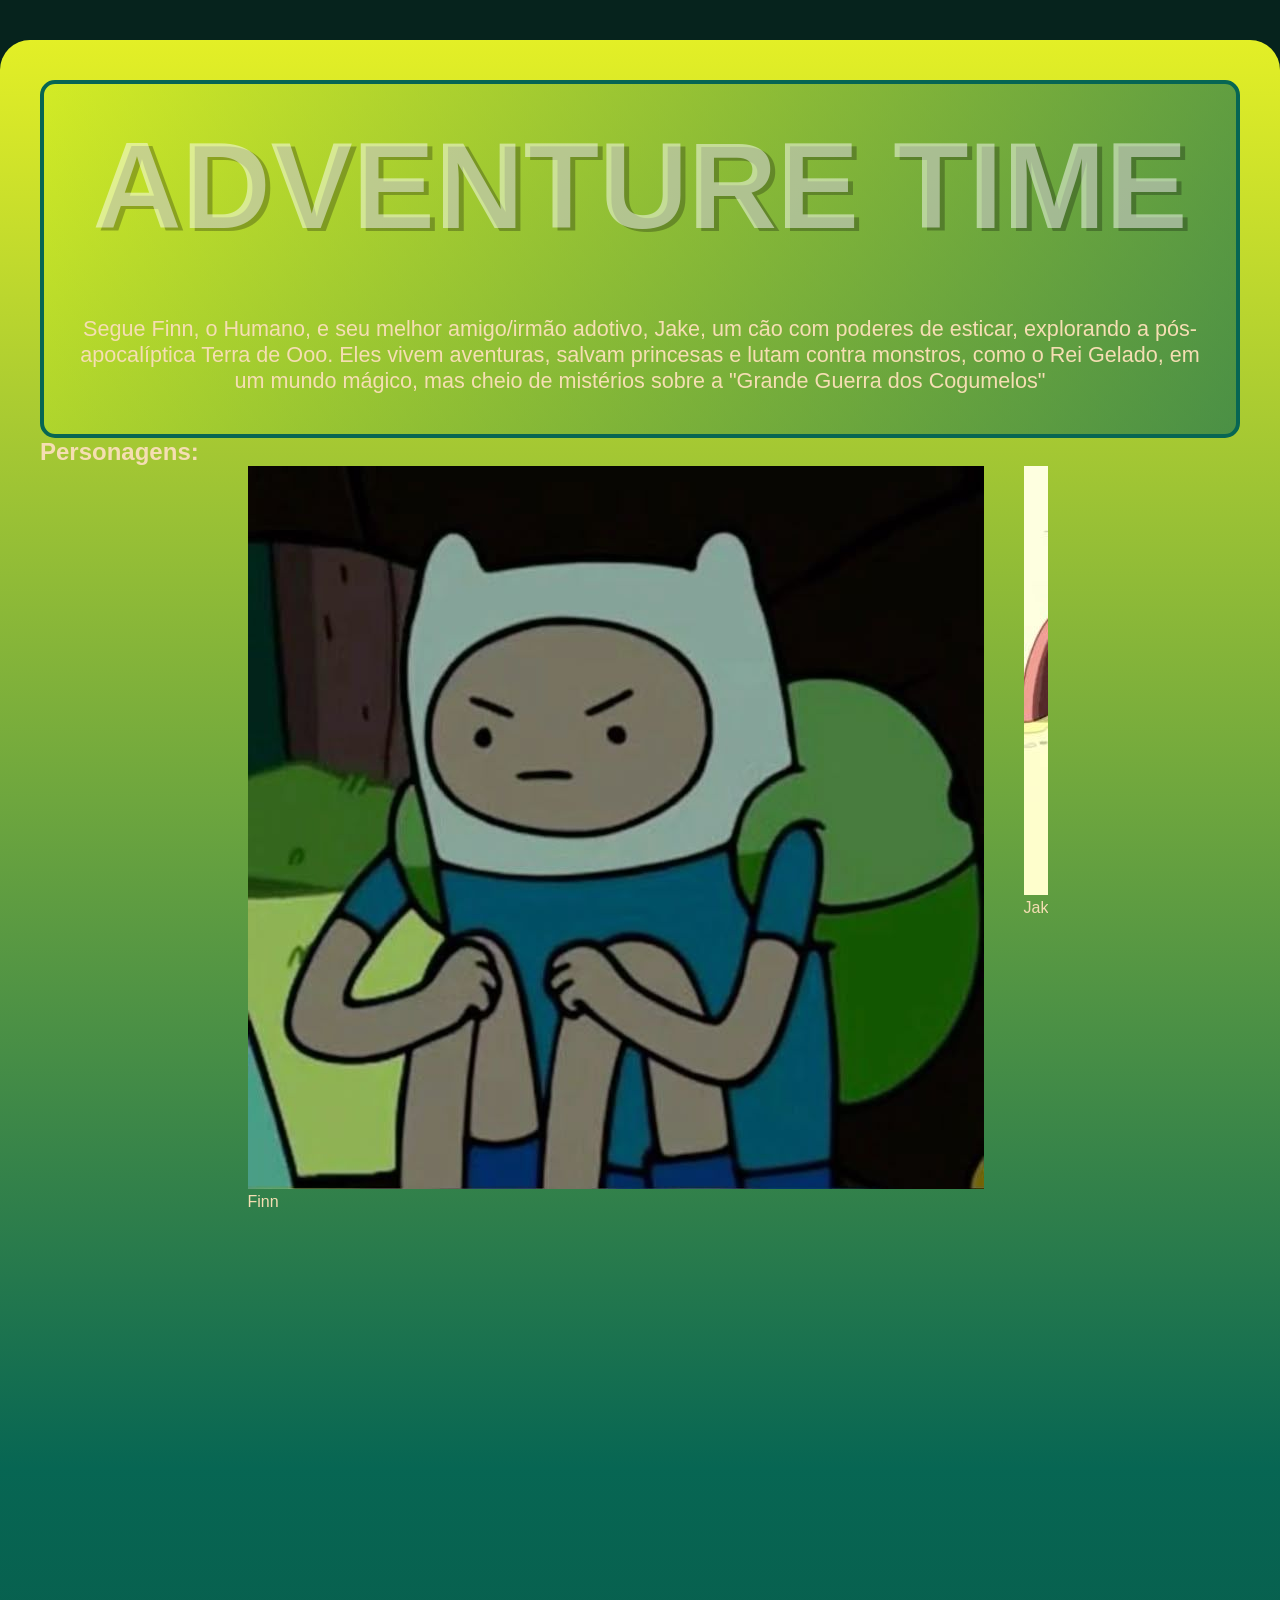
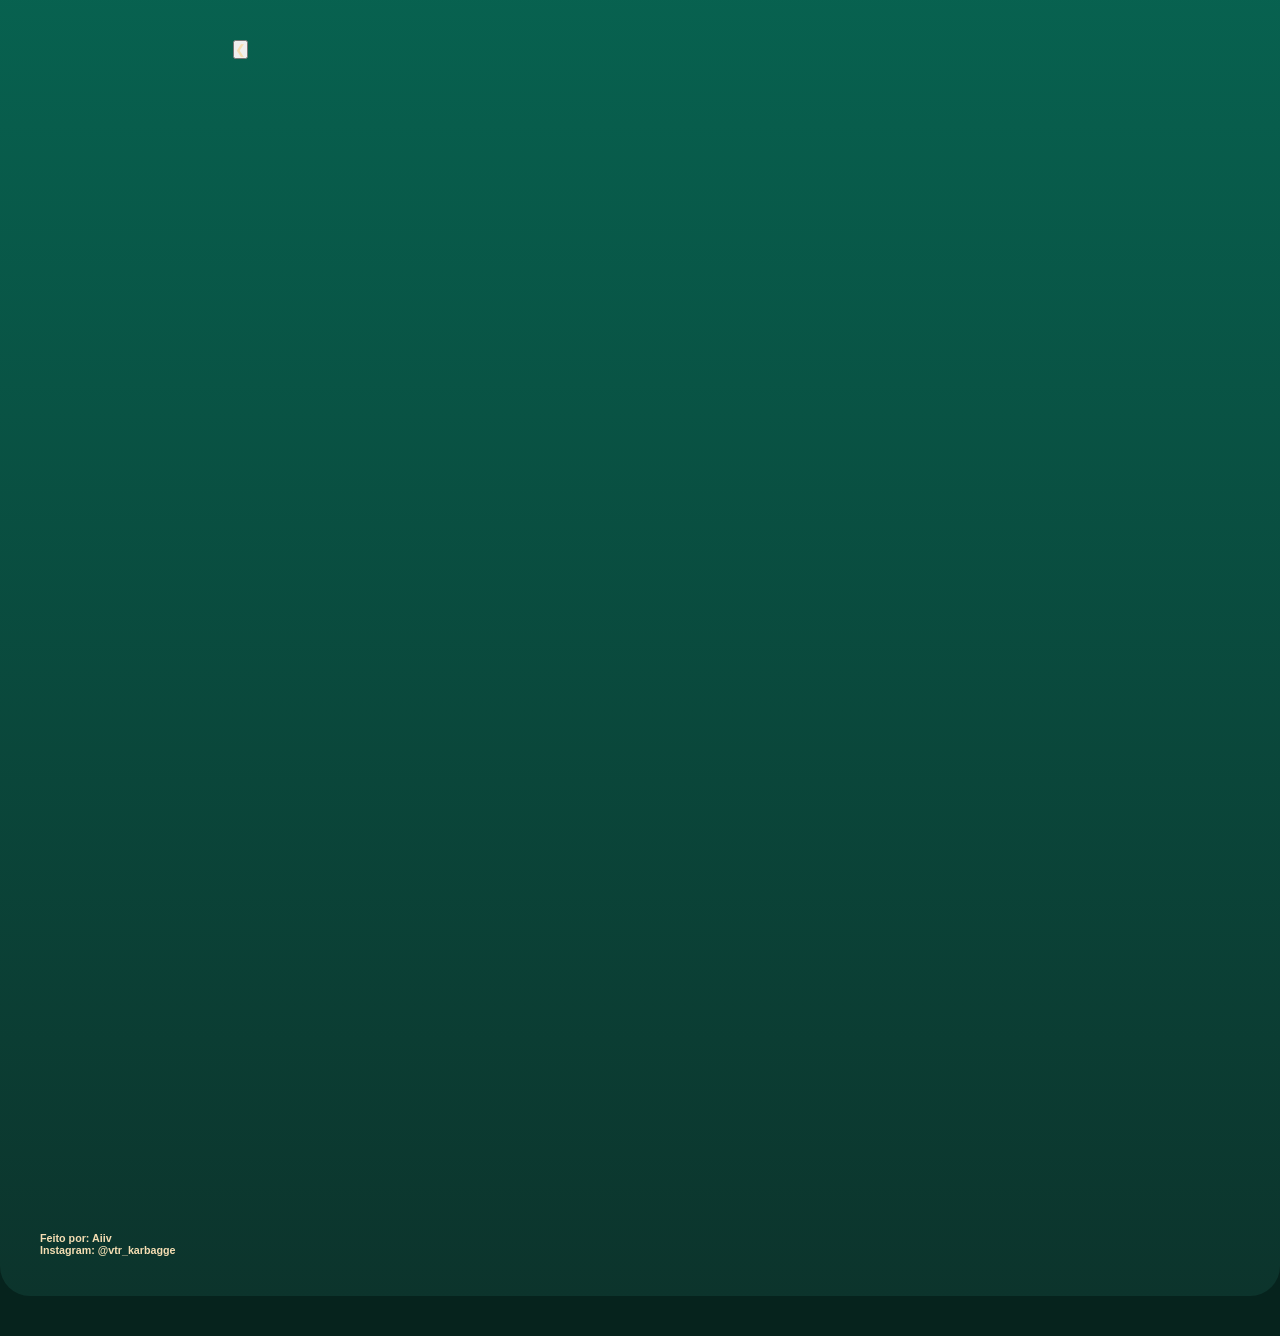
<file: index.html>
<!DOCTYPE html>
<html lang="pt-br">
<head>
    <meta charset="UTF-8">
    <meta name="viewport" content="width=device-width, initial-scale=1.0">
    <title>Adventure time </title>
    <link rel="stylesheet" href="style.css">
</head>
<body>
    <div class="pagina-principal">
        <header class="cabecalho">
            <h1 class="titulo-principal">
                ADVENTURE TIME
            </h1>
            <p class="sinopse">
                Segue Finn, o Humano, e seu melhor amigo/irmão adotivo, Jake, um cão com poderes de esticar, explorando a pós-apocalíptica Terra de Ooo. Eles vivem aventuras, salvam princesas e lutam contra monstros, como o Rei Gelado, em um mundo mágico, mas cheio de mistérios sobre a "Grande Guerra dos Cogumelos"
            </p>
        </header>
        <main>
            <h2 class="titulo-dos-personagens">
                Personagens:
            </h2>
            <div class="carrossel">
                <button class="btn-esquerda">❮</button>
                <div class="caixa-de-personagens1">
                    <a href="pagfinn.html" class="personagem">
                        <img src="midia/finn003.jpg" alt="imagem do finn">
                        <p>Finn</p>
                    </a>
                    <a href="#" class="Personagens">
                        <img src="midia/jake001.jpg" alt="imagem do jake">
                        <p>Jake</p>
                    </a>
                    <a href="#">
                        <img src="midia/bmo001.jpg" alt="imagem do bmo">
                        <p>BMO</p>
                    </a>
        
                    <div class="caixa-de-personagens2">
                        <a href="#">
                            <img src="midia/marceline001.jpg" alt="imagem da marceline">
                            <p>Marceline</p>
                        </a>
                        <a href="#">
                            <img src="midia/princesajujuba001.jpg" alt="imagem da pricesa jujuba">
                            <p>Princesa Jujuba</p>
                        </a>
                        <a href="#">
                            <img src="midia/magacacadora001.jpg" alt="imagem da maga caçadora">
                            <p>Maga Caçadora</p>
                        </a>
                    </div>
                <button class="btn-direita">❮</button>
                </div>
            </div>
        </main>
        <footer>
            <!--elemento de onda-->
            <h6>Feito por: Aiiv</h6>
            <h6>Instagram: @vtr_karbagge</h6>
            <!--elemento de onda-->
        </footer>
    </div>
</body>
</html>
</file>
<file: style.css>
@charset "UTF-8";

:root{
    --cor1: #FFFDEE;
    --cor2: #E3EF26;
    --cor3: #E2FBCE;
    --cor4: #076653;
    --cor5: #0C342C;
    --cor6: #06231D;
}

*{
    font-family: Arial, Helvetica, sans-serif;
    margin: 0;
    padding: 0;
    text-decoration: none;
    color: wheat; /*temporario*/
}

body{
    background-color: var(--cor6);
}

            /*PAGINA PRINCIPAL*/
.pagina-principal{
    max-width: 1200px;
    margin: 40px auto;
    background: linear-gradient(var(--cor2), var(--cor4), var(--cor5));
    border-radius: 30px;
    padding: 40px;
}

.cabecalho{
    border: 4px solid var(--cor4); /*mudar a bordar pra gradiente */
    border-radius: 15px;
    background: linear-gradient(to right,#bfeb2154, #07665393);
}

.titulo-principal{
    text-align: center;
    font-size: 7.7em;
    text-shadow: 5px 3px 0px rgba(0, 0, 0, 0.26);
    padding: 30px;
    color: #ffffff7c;
}

.sinopse{
    text-align: center;
    font-size: 1.35em;
    padding: 30px 30px 40px 30px;
}

            /*CARROSSEL DE IMAGENS (INICIO)*/
.carrossel{
    display: flex; /*deixando as imagens em linha */
    align-items: center;
    justify-content: center;
}

.caixa-de-personagens1{
    display: flex;
    gap: 40px;
    overflow: hidden;
    width: 800px;
}
</file>
